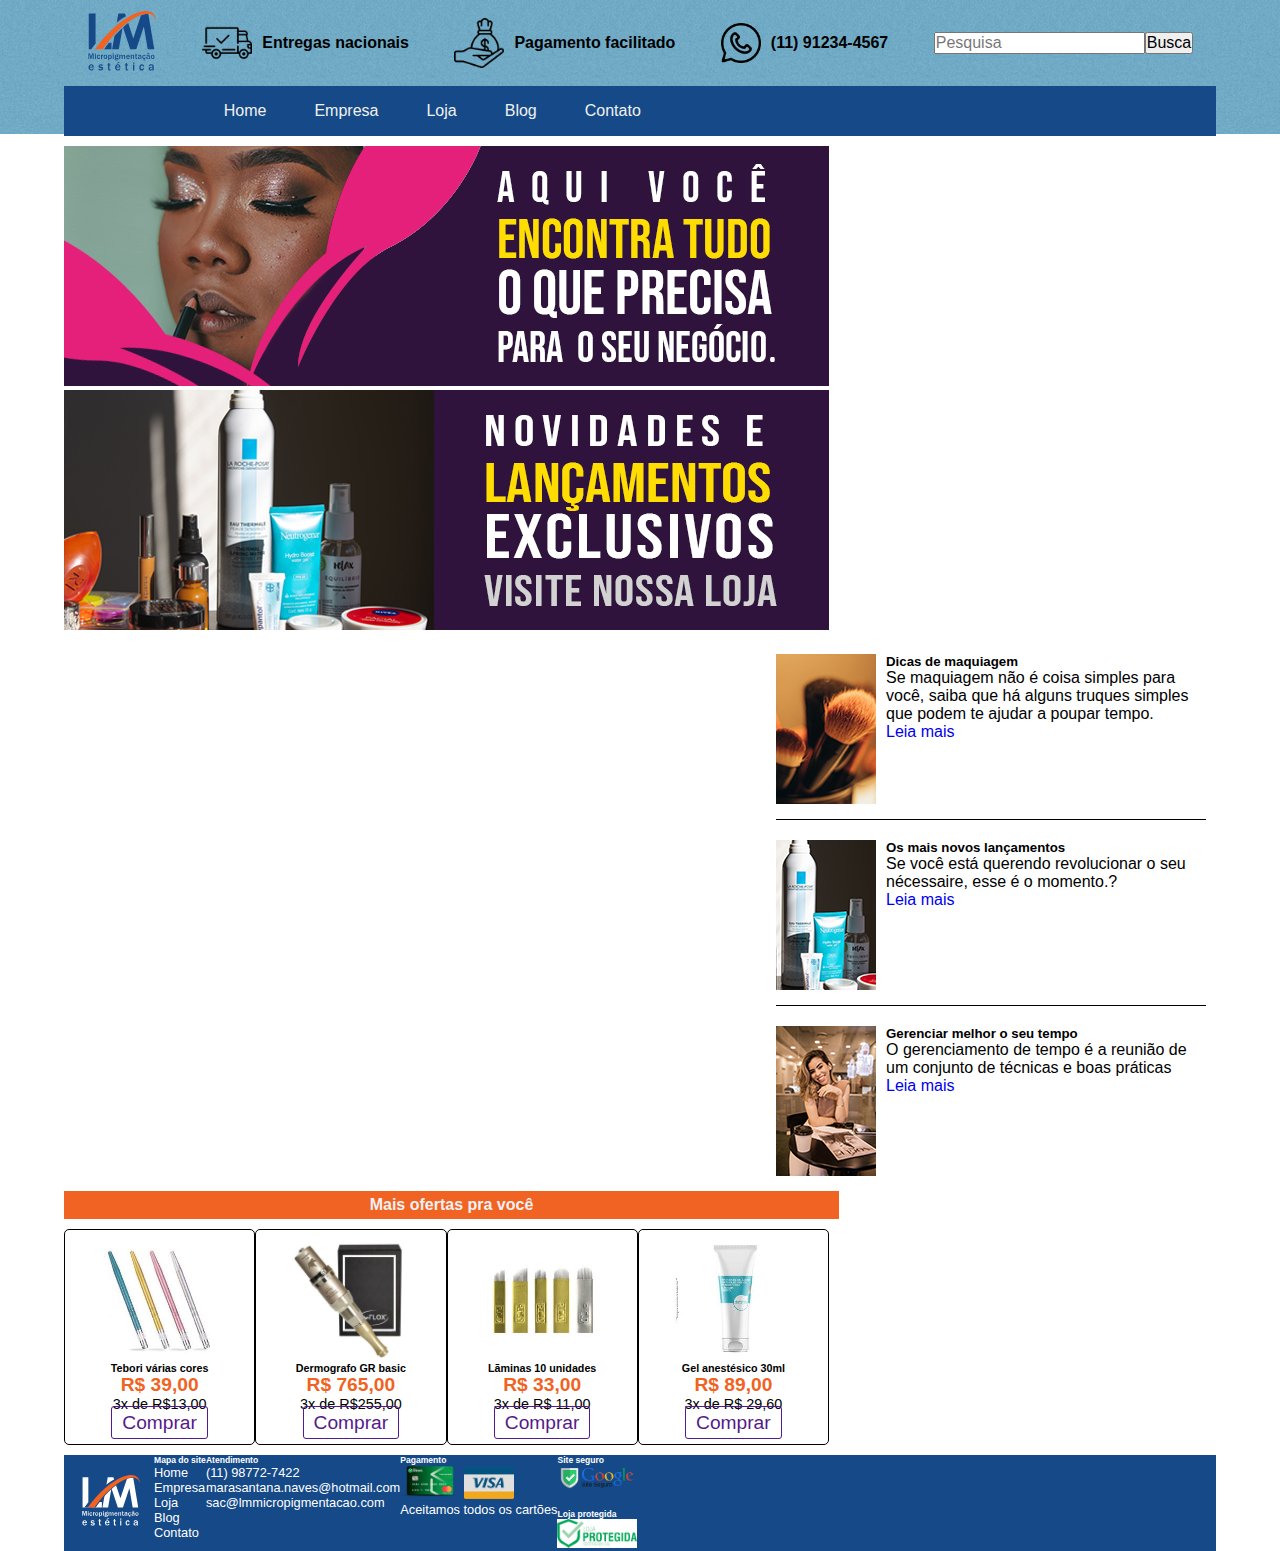
<file: index.html>
<!DOCTYPE html>
<html lang="pt-br">
<head>
    <meta charset="UTF-8">
    <meta http-equiv="X-UA-Compatible" content="IE=edge">
    <meta name="viewport" content="width=device-width, initial-scale=1.0">
    <title>LM - Micropigmentação</title>

    <!-- Normalize.css -->
    <link rel="stylesheet" href="css/normalize.css">

    <!-- Bootstrap CSS -->
    <link rel="stylesheet" href="https://stackpath.bootstrapcdn.com/bootstrap/4.1.3/css/bootstrap.min.css" integrity="sha384-MCw98/SFnGE8fJT3GXwEOngsV7Zt27NXFoaoApmYm81iuXoPkFOJwJ8ERdknLPMO" crossorigin="anonymous">

    <!-- Font Awesome -->
    <link rel="stylesheet" href="https://use.fontawesome.com/releases/v5.3.1/css/all.css" integrity="sha384-mzrmE5qonljUremFsqc01SB46JvROS7bZs3IO2EmfFsd15uHvIt+Y8vEf7N7fWAU" crossorigin="anonymous">

    
    <link rel="stylesheet" href="css/style.css">

</head>
    <body>

        <div id="container-main">
            <!----------------------  INICIO CABEÇALHO ------------------>
            <header>   
                <div id="logo">
                    <img src="imagens/LM-logo-curva.svg" alt="" width="70px">
                </div>
                <div id="caminhao">
                    <img src="imagens/enviado.png" alt="" width="50px">
                    <h6>Entregas nacionais</h6>
                </div>
                <div id="dinheiro">
                    <img src="imagens/de-dinheiro.png" alt="" width="50px">
                    <h6>Pagamento facilitado</h6>
                </div>
                <div id="whats">
                    <img src="imagens/whatsapp.png" alt="" width="40px">
                    <h6>(11) 91234-4567</h6>
                </div>

                <form id="busca">
                    <input type="text" placeholder="Pesquisa">
                    <button type="submit">Busca</button>
                </form>
            </header>
            <!----------------------  FIM CABEÇALHO ------------------>

            <!----------------------  INICIO MENU -------------------->
            <nav id="nav">

                <!---------------MENU MOBILE------------------->
                <div id="nav-menu">
                    <button id="btn-mobile">
                        <span class="line"></span>
                        <span class="line"></span>
                        <span class="line"></span>
                    </button>
                    <ul id="menu">
                        <li><a href="index.html">Home</a></li>
                        <li><a href="empresa.html">Empresa</a></li>
                        <li><a href="loja.html">Loja</a></li>
                        <li><a href="blog.html">Blog</a></li>
                        <li><a href="contato.html">Contato</a></li>
                    </ul>
                </div>

                <ul id="redes">
                    <li>
                        <a href=""><i class="fab fa-facebook"></i></a>
                    </li>
                    
                    <li>
                        <a href=""><i class="fab fa-twitter"></i></a>
                    </li>

                    <li>
                        <a href=""><i class="fab fa-instagram"></i></a>
                    </li>
                </ul>

            </nav>
            <!-------------------------  FIM MENU ---------------------->
            
            <!----------------------  INICIO CONTEÚDO ------------------>
            <section class="conteudo">

                <div class="carousel slide" data-ride="carousel" id="carrossel">
                    <div class="carousel-inner">
                        <div class="carousel-item active">
                            <img src="imagens/banner-1.jpg" alt="" class="img-fluid">
                        </div>

                        <div class="carousel-item">
                            <img src="imagens/banner-2.jpg" alt=""  class="img-fluid">
                        </div>

                    </div>
                </div>

            </section>

            <aside id="noticias">
                <ul>
                    <li>
                        <img src="imagens/maquiagem.jpg" alt="foto de maquiagem">
                        
                        <div class="txt">
                            <h5>Dicas de maquiagem</h5>
                            <p>Se maquiagem não é coisa simples para você, saiba que há alguns truques simples que podem te ajudar a poupar tempo.<br>
                            <a href="blog.html">Leia mais</a></p>
                        </div>
                    </li>
        
                    <li>
                        <img src="imagens/lancamentos.jpg" alt="foto de maquiagem">
                        
                        <div class="txt">
                            <h5>Os mais novos lançamentos</h5>
                            <p>Se você está querendo revolucionar o seu nécessaire, esse é o momento.?<br>
                            <a href="blog.html">Leia mais</a></p>
                        </div>
                    </li>
        
                    <li>
                        <img src="imagens/tempo.jpg" alt="foto de maquiagem">
                        
                        <div class="txt">
                            <h5>Gerenciar melhor o seu tempo</h5>
                            <p>O gerenciamento de tempo é a reunião de um conjunto de técnicas e boas práticas<br>
                            <a href="blog.html">Leia mais</a></p>
                        </div>
                    </li>
                </ul>
            </aside> 

            <!-------------------  INICIO PRODUTOS ------------------>

                <h4>Mais ofertas pra você</h4>

            <article id="ecommerce">

                <div id="produtos">             
                    <img src="imagens/tebori.jpg" alt="">
                    <h6>Tebori várias cores</h6>
                    <h2>R$ 39,00</h2>
                    <p>3x de R$13,00</p>
                    <a href="">Comprar</a>
                </div>

                <div id="produtos">             
                    <img src="imagens/dermografo_flox_lirio_1423.jpg" alt="">
                    <h6>Dermografo GR basic</h6>
                    <h2>R$ 765,00</h2>
                    <p>3x de R$255,00</p>
                    <a href="">Comprar</a>
                </div>

                <div id="produtos">             
                    <img src="imagens/laminas.jpg" alt="">
                    <h6>Lãminas 10 unidades</h6>
                    <h2>R$ 33,00</h2>
                    <p>3x de R$ 11,00</p>
                    <a href="">Comprar</a>
                </div>

                <!-- <div id="produtos">             
                    <img src="imagens/cx-luvas.jpg" alt="">
                    <h6>Luvas descatáveis com 100 unid.</h6>
                    <h2>R$ 39,00</h2>
                    <p>3x de R$ 13,00</p>
                    <a href="">Comprar</a>
                </div> -->

                <div id="produtos">             
                    <img src="imagens/gel.jpg" alt="">
                    <h6>Gel anestésico 30ml</h6>
                    <h2>R$ 89,00</h2>
                    <p>3x de R$ 29,60</p>
                    <a href="">Comprar</a>
                </div>
                
            </article>

            <!----------------------  FIM CONTEÚDO ------------------>

            <footer class="p-3 justify-content-between">

                <div id="logo-rodape">
                  <a href="index.html">
                    <img src="imagens/LM-logo-curva-vazada.svg" alt="logo LM micropigmentação" width="90px">
                  </a>
                </div>
        
                <div id="rodape-menu">
                  <h6>Mapa do site</h6>
                  <ul class="nav flex-column">
                    <li class="nav-item"><a href="index.html" class="nav-link">Home</a></li>
                    <li class="nav-item"><a href="empresa.html" class="nav-link">Empresa</a></li>
                    <li class="nav-item"><a href="loja.html" class="nav-link">Loja</a></li>
                    <li class="nav-item"><a href="blog.html" class="nav-link">Blog</a></li>
                    <li class="nav-item"><a href="contato.html" class="nav-link">Contato</a></li>
                  </ul>
                </div>
        
                <div id="contato">
                  <h6>Atendimento</h6>
                  <a href="">(11) 98772-7422</a><br>
                  <a href="">marasantana.naves@hotmail.com</a><br>
                  <a href="">sac@lmmicropigmentacao.com</a><br>
                  <p>De segunda a quinta das <br> 9h às 18hs; Sexta - 9hs às 17h.</p>
                </div>
        
                <div id="redes" class="redes-footer">
                  <a href="" class="btn btn-outline-light mr-3">
                    <i class="fab fa-facebook"></i>
                  </a>
        
                  <a href="" class="btn btn-outline-light mr-3">
                    <i class="fab fa-twitter"></i>
                  </a>
        
                  <a href="" class="btn btn-outline-light">
                    <i class="fab fa-instagram"></i>
                  </a>
                </div>
        
                <div id="cartao">
                  <h6>Pagamento</h6>
                  <img src="imagens/original-internacional.png" alt="cartão original" width="60px">
                  <img src="imagens/VISA.png" alt="cartão visa" width="50px">
                  <p>Aceitamos todos os cartões</p>
                </div>
        
                <div id="seguro" class="mr-3">
                  <h6>Site seguro</h6>
                  <img src="imagens/google-site-seguro.png" alt="cartão original" width="80px">
                    <br><br>
                  <h6>Loja protegida</h6>
                  <img src="imagens/loja_protegida.png" alt="cartão visa" width="80px">
                </div>
        
              </footer>

        </div>

        <script src="js/style.js"></script>

        <!-- JavaScript (Opcional) -->
        <!-- jQuery primeiro, depois Popper.js, depois Bootstrap JS -->
        <script src="https://code.jquery.com/jquery-3.3.1.slim.min.js" integrity="sha384-q8i/X+965DzO0rT7abK41JStQIAqVgRVzpbzo5smXKp4YfRvH+8abtTE1Pi6jizo" crossorigin="anonymous"></script>
        <script src="https://cdnjs.cloudflare.com/ajax/libs/popper.js/1.14.3/umd/popper.min.js" integrity="sha384-ZMP7rVo3mIykV+2+9J3UJ46jBk0WLaUAdn689aCwoqbBJiSnjAK/l8WvCWPIPm49" crossorigin="anonymous"></script>
        <script src="https://stackpath.bootstrapcdn.com/bootstrap/4.1.3/js/bootstrap.min.js" integrity="sha384-ChfqqxuZUCnJSK3+MXmPNIyE6ZbWh2IMqE241rYiqJxyMiZ6OW/JmZQ5stwEULTy" crossorigin="anonymous"></script>

    </body>
</html>
</file>
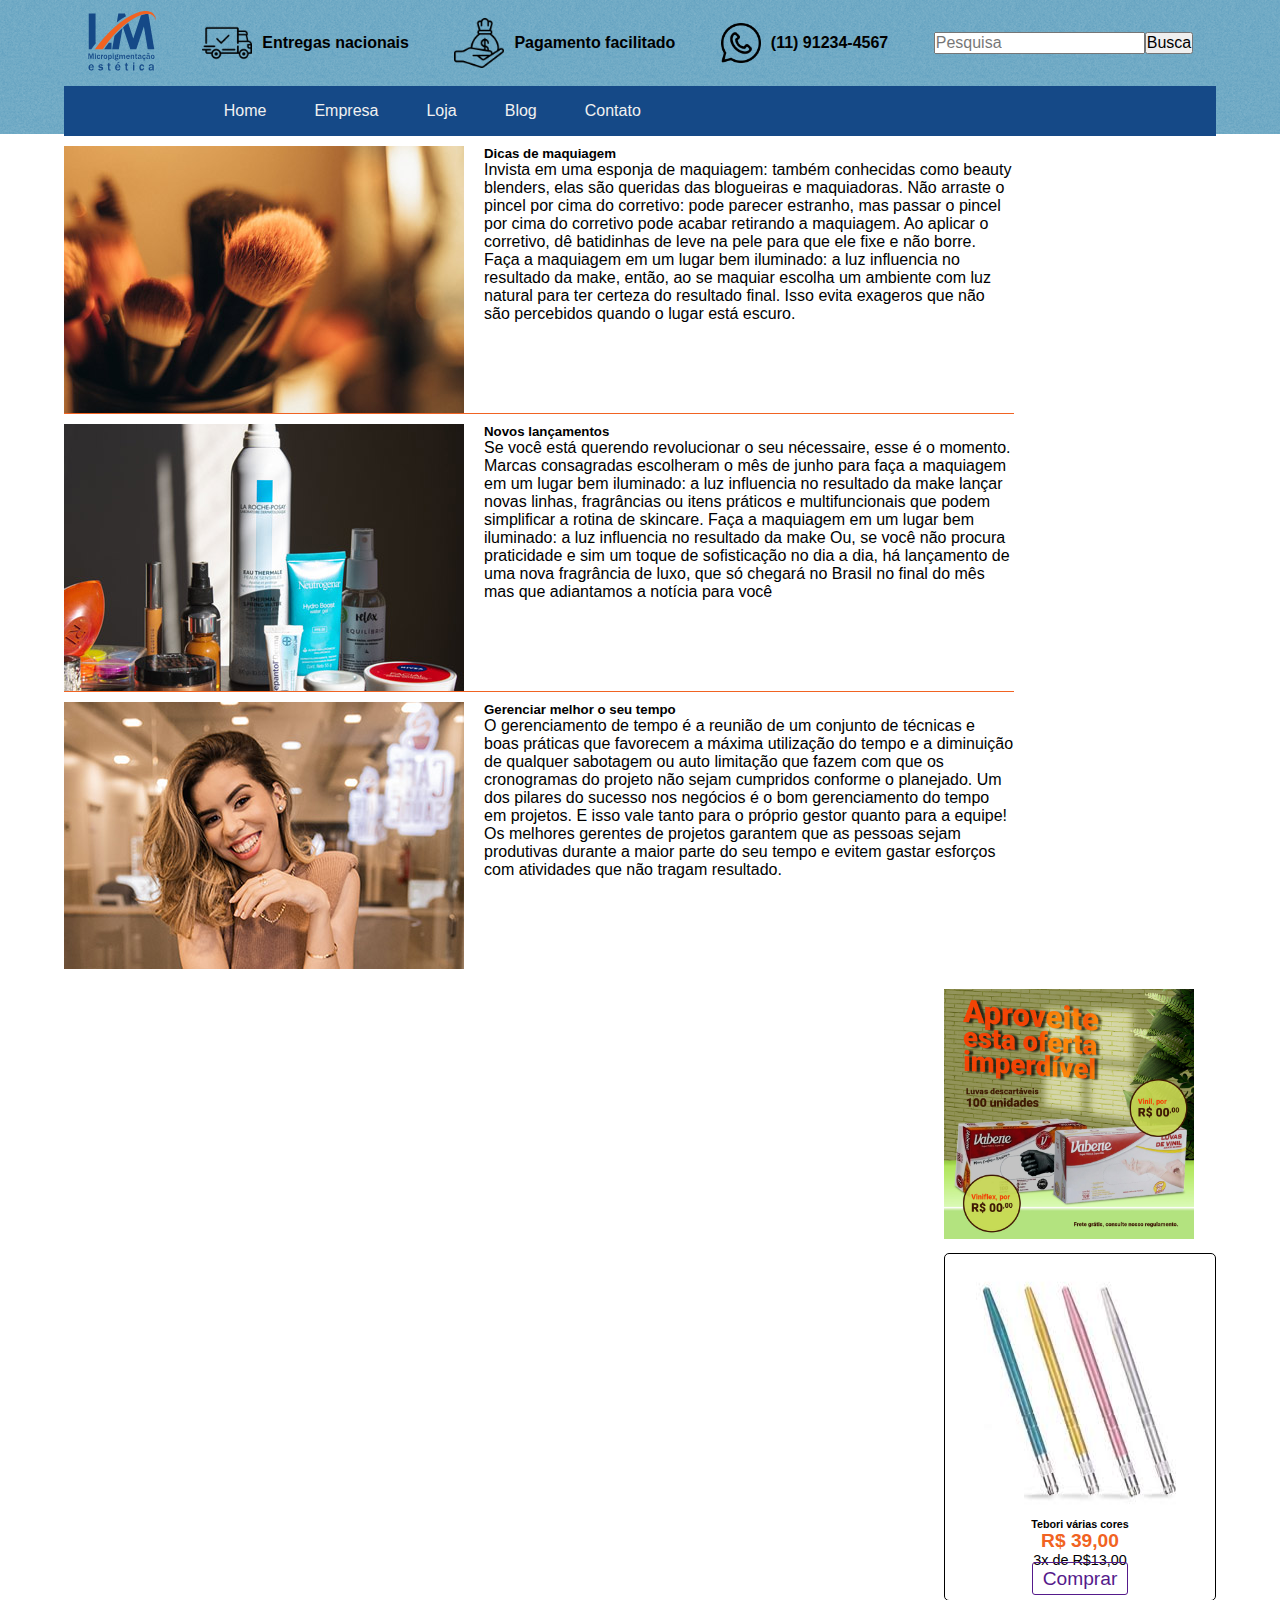
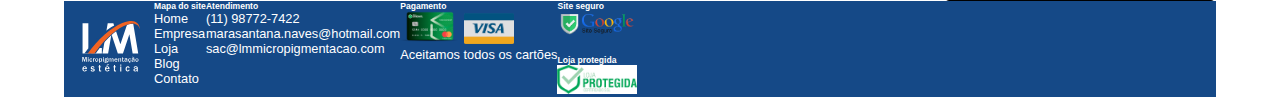
<file: blog.html>
<!DOCTYPE html>
<html lang="pt-br">
<head>
    <meta charset="UTF-8">
    <meta http-equiv="X-UA-Compatible" content="IE=edge">
    <meta name="viewport" content="width=device-width, initial-scale=1.0">
    <title>LM - Micropigmentação</title>

    <!-- Normalize.css -->
    <link rel="stylesheet" href="css/normalize.css">

    <!-- Bootstrap CSS -->
    <link rel="stylesheet" href="https://stackpath.bootstrapcdn.com/bootstrap/4.1.3/css/bootstrap.min.css" integrity="sha384-MCw98/SFnGE8fJT3GXwEOngsV7Zt27NXFoaoApmYm81iuXoPkFOJwJ8ERdknLPMO" crossorigin="anonymous">

    <!-- Font Awesome -->
    <link rel="stylesheet" href="https://use.fontawesome.com/releases/v5.3.1/css/all.css" integrity="sha384-mzrmE5qonljUremFsqc01SB46JvROS7bZs3IO2EmfFsd15uHvIt+Y8vEf7N7fWAU" crossorigin="anonymous">

    
    <link rel="stylesheet" href="css/style.css">

</head>
    <body>

        <div id="container-main">
            <!----------------------  INICIO CABEÇALHO ------------------>
            <header>   
                <div id="logo">
                    <img src="imagens/LM-logo-curva.svg" alt="" width="70px">
                </div>
                <div id="caminhao">
                    <img src="imagens/enviado.png" alt="" width="50px">
                    <h6>Entregas nacionais</h6>
                </div>
                <div id="dinheiro">
                    <img src="imagens/de-dinheiro.png" alt="" width="50px">
                    <h6>Pagamento facilitado</h6>
                </div>
                <div id="whats">
                    <img src="imagens/whatsapp.png" alt="" width="40px">
                    <h6>(11) 91234-4567</h6>
                </div>

                <form id="busca">
                    <input type="text" placeholder="Pesquisa">
                    <button type="submit">Busca</button>
                </form>
            </header>
            <!----------------------  FIM CABEÇALHO ------------------>

            <!----------------------  INICIO MENU -------------------->
            <nav id="nav">

                <!---------------MENU MOBILE------------------->
                <div id="nav-menu">
                    <button id="btn-mobile">
                        <span class="line"></span>
                        <span class="line"></span>
                        <span class="line"></span>
                    </button>
                    <ul id="menu">
                        <li><a href="index.html">Home</a></li>
                        <li><a href="empresa.html">Empresa</a></li>
                        <li><a href="loja.html">Loja</a></li>
                        <li><a href="blog.html">Blog</a></li>
                        <li><a href="contato.html">Contato</a></li>
                    </ul>
                </div>

                <ul id="redes">
                    <li>
                        <a href=""><i class="fab fa-facebook"></i></a>
                    </li>
                    
                    <li>
                        <a href=""><i class="fab fa-twitter"></i></a>
                    </li>

                    <li>
                        <a href=""><i class="fab fa-instagram"></i></a>
                    </li>
                </ul>

            </nav><!-------------------------  FIM MENU ---------------------->
            
            
            <!----------------------  INICIO CONTEÚDO ------------------>

            <!-------------------  INICIO PRODUTOS BLOG ------------------>
            <section id="blog">
                    
                <article class="tempo">
                    
                    <img src="imagens/maquiagem-G.jpg" alt="foto de maquiagem" class="img-fluid">

                    <div class="txt-blog">
                        <h5>Dicas de maquiagem</h5>

                        <p>Invista em uma esponja de maquiagem: também conhecidas como beauty blenders, elas são queridas das blogueiras e maquiadoras.
                        Não arraste o pincel por cima do corretivo: pode parecer estranho, mas passar o pincel por cima do corretivo pode acabar retirando a maquiagem. Ao aplicar o corretivo, dê batidinhas de leve na pele para que ele fixe e não borre.
                        Faça a maquiagem em um lugar bem iluminado: a luz influencia no resultado da make, então, ao se maquiar escolha um ambiente com luz natural para ter certeza do resultado final. Isso evita exageros que não são percebidos quando o lugar está escuro.</p>
                    </div>

                </article>

                <article class="tempo">
                    
                    <img src="imagens/lancamento-G.jpg" alt="foto de maquiagem" class="img-fluid">

                    <div class="txt-blog">
                        <h5>Novos lançamentos</h5>

                        <p>Se você está querendo revolucionar o seu nécessaire, esse é o momento. Marcas consagradas escolheram o mês de junho para faça a maquiagem em um lugar bem iluminado: a luz influencia no resultado da make lançar novas linhas, fragrâncias ou itens práticos e multifuncionais que podem simplificar a rotina de skincare. Faça a maquiagem em um lugar bem iluminado: a luz influencia no resultado da make Ou, se você não procura praticidade e sim um toque de sofisticação no dia a dia, há lançamento de uma nova fragrância de luxo, que só chegará no Brasil no final do mês mas que adiantamos a notícia para você</p>
                    </div>

                </article>

                <article class="tempo">
                    
                    <img src="imagens/tempo-G.jpg" alt="foto de maquiagem" class="img-fluid">

                    <div class="txt-blog">
                        <h5>Gerenciar melhor o seu tempo</h5>

                        <p>O gerenciamento de tempo é a reunião de um conjunto de técnicas e boas práticas que favorecem a máxima utilização do tempo e a diminuição de qualquer sabotagem ou auto limitação que fazem com que os cronogramas do projeto não sejam cumpridos conforme o planejado.
                        Um dos pilares do sucesso nos negócios é o bom gerenciamento do tempo em projetos. E isso vale tanto para o próprio gestor quanto para a equipe! Os melhores gerentes de projetos garantem que as pessoas sejam produtivas durante a maior parte do seu tempo e evitem gastar esforços com atividades que não tragam resultado.</p>
                    </div>

                </article>
        
            </section>

            <aside id="blog-anuncio">
                <img src="imagens/laerte_luvas.jpg" alt="">

                <div id="produtos">             
                    <img src="imagens/tebori.jpg" alt="">
                    <h6>Tebori várias cores</h6>
                    <h2>R$ 39,00</h2>
                    <p>3x de R$13,00</p>
                    <a href="">Comprar</a>
                </div>

            </aside>

            <!----------------------  INICIO FOOTER -------------------------->

            <footer class="p-3 justify-content-between">

                <div id="logo-rodape">
                  <a href="index.html">
                    <img src="imagens/LM-logo-curva-vazada.svg" alt="logo LM micropigmentação" width="90px">
                  </a>
                </div>
        
                <div id="rodape-menu">
                  <h6>Mapa do site</h6>
                  <ul class="nav flex-column">
                    <li class="nav-item"><a href="index.html" class="nav-link">Home</a></li>
                    <li class="nav-item"><a href="empresa.html" class="nav-link">Empresa</a></li>
                    <li class="nav-item"><a href="loja.html" class="nav-link">Loja</a></li>
                    <li class="nav-item"><a href="blog.html" class="nav-link">Blog</a></li>
                    <li class="nav-item"><a href="contato.html" class="nav-link">Contato</a></li>
                  </ul>
                </div>
        
                <div id="contato">
                  <h6>Atendimento</h6>
                  <a href="">(11) 98772-7422</a><br>
                  <a href="">marasantana.naves@hotmail.com</a><br>
                  <a href="">sac@lmmicropigmentacao.com</a><br>
                  <p>De segunda a quinta das <br> 9h às 18hs; Sexta - 9hs às 17h.</p>
                </div>
        
                <div id="redes" class="redes-footer">
                  <a href="" class="btn btn-outline-light mr-3">
                    <i class="fab fa-facebook"></i>
                  </a>
        
                  <a href="" class="btn btn-outline-light mr-3">
                    <i class="fab fa-twitter"></i>
                  </a>
        
                  <a href="" class="btn btn-outline-light">
                    <i class="fab fa-instagram"></i>
                  </a>
                </div>
        
                <div id="cartao">
                  <h6>Pagamento</h6>
                  <img src="imagens/original-internacional.png" alt="cartão original" width="60px">
                  <img src="imagens/VISA.png" alt="cartão visa" width="50px">
                  <p>Aceitamos todos os cartões</p>
                </div>
        
                <div id="seguro" class="mr-3">
                  <h6>Site seguro</h6>
                  <img src="imagens/google-site-seguro.png" alt="cartão original" width="80px">
                    <br><br>
                  <h6>Loja protegida</h6>
                  <img src="imagens/loja_protegida.png" alt="cartão visa" width="80px">
                </div>
        
              </footer>

        </div>

        <script src="js/style.js"></script>

        <!-- JavaScript (Opcional) -->
        <!-- jQuery primeiro, depois Popper.js, depois Bootstrap JS -->
        <script src="https://code.jquery.com/jquery-3.3.1.slim.min.js" integrity="sha384-q8i/X+965DzO0rT7abK41JStQIAqVgRVzpbzo5smXKp4YfRvH+8abtTE1Pi6jizo" crossorigin="anonymous"></script>
        <script src="https://cdnjs.cloudflare.com/ajax/libs/popper.js/1.14.3/umd/popper.min.js" integrity="sha384-ZMP7rVo3mIykV+2+9J3UJ46jBk0WLaUAdn689aCwoqbBJiSnjAK/l8WvCWPIPm49" crossorigin="anonymous"></script>
        <script src="https://stackpath.bootstrapcdn.com/bootstrap/4.1.3/js/bootstrap.min.js" integrity="sha384-ChfqqxuZUCnJSK3+MXmPNIyE6ZbWh2IMqE241rYiqJxyMiZ6OW/JmZQ5stwEULTy" crossorigin="anonymous"></script>

    </body>
</html>
</file>
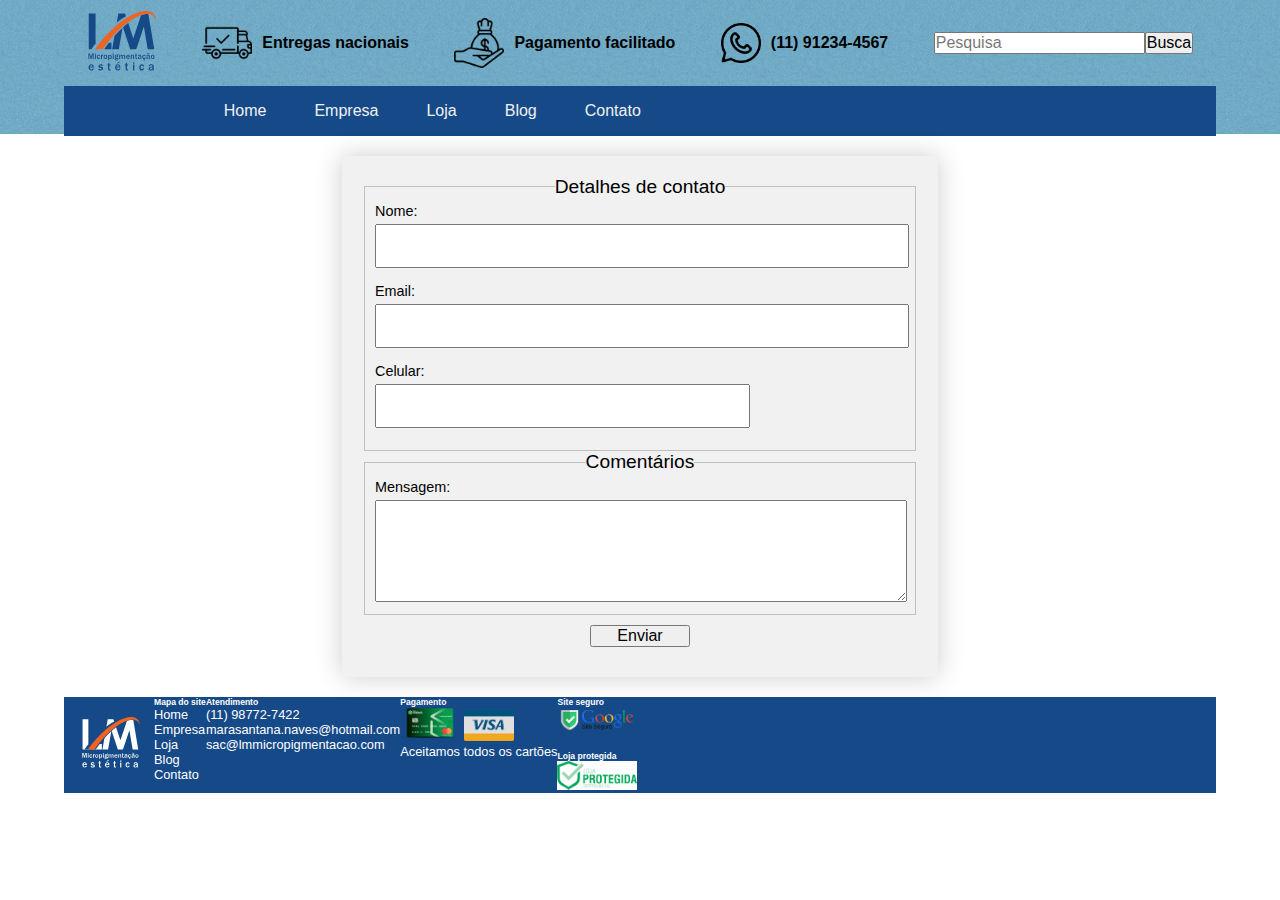
<file: contato.html>
<!DOCTYPE html>
<html lang="pt-br">
<head>
    <meta charset="UTF-8">
    <meta http-equiv="X-UA-Compatible" content="IE=edge">
    <meta name="viewport" content="width=device-width, initial-scale=1.0">
    <title>LM - Micropigmentação</title>

    <!-- Normalize.css -->
    <link rel="stylesheet" href="css/normalize.css">

    <!-- Bootstrap CSS -->
    <link rel="stylesheet" href="https://stackpath.bootstrapcdn.com/bootstrap/4.1.3/css/bootstrap.min.css" integrity="sha384-MCw98/SFnGE8fJT3GXwEOngsV7Zt27NXFoaoApmYm81iuXoPkFOJwJ8ERdknLPMO" crossorigin="anonymous">

    <!-- Font Awesome -->
    <link rel="stylesheet" href="https://use.fontawesome.com/releases/v5.3.1/css/all.css" integrity="sha384-mzrmE5qonljUremFsqc01SB46JvROS7bZs3IO2EmfFsd15uHvIt+Y8vEf7N7fWAU" crossorigin="anonymous">

    
    <link rel="stylesheet" href="css/style.css">

</head>
    <body>

        <div id="container-main">
            <!----------------------  INICIO CABEÇALHO ------------------>
            <header>   
                <div id="logo">
                    <img src="imagens/LM-logo-curva.svg" alt="" width="70px">
                </div>
                <div id="caminhao">
                    <img src="imagens/enviado.png" alt="" width="50px">
                    <h6>Entregas nacionais</h6>
                </div>
                <div id="dinheiro">
                    <img src="imagens/de-dinheiro.png" alt="" width="50px">
                    <h6>Pagamento facilitado</h6>
                </div>
                <div id="whats">
                    <img src="imagens/whatsapp.png" alt="" width="40px">
                    <h6>(11) 91234-4567</h6>
                </div>

                <form id="busca">
                    <input type="text" placeholder="Pesquisa">
                    <button type="submit">Busca</button>
                </form>
            </header>
            <!----------------------  FIM CABEÇALHO ------------------>

            <!----------------------  INICIO MENU -------------------->
            <nav id="nav">

                <!---------------MENU MOBILE------------------->
                <div id="nav-menu">
                    <button id="btn-mobile">
                        <span class="line"></span>
                        <span class="line"></span>
                        <span class="line"></span>
                    </button>
                    <ul id="menu">
                        <li><a href="index.html">Home</a></li>
                        <li><a href="empresa.html">Empresa</a></li>
                        <li><a href="loja.html">Loja</a></li>
                        <li><a href="blog.html">Blog</a></li>
                        <li><a href="contato.html">Contato</a></li>
                    </ul>
                </div>

                <ul id="redes">
                    <li>
                        <a href=""><i class="fab fa-facebook"></i></a>
                    </li>
                    
                    <li>
                        <a href=""><i class="fab fa-twitter"></i></a>
                    </li>

                    <li>
                        <a href=""><i class="fab fa-instagram"></i></a>
                    </li>
                </ul>

            </nav><!-------------------------  FIM MENU ---------------------->
            
            
            <!----------------------  INICIO CONTEÚDO ------------------>

            <!-------------------  INICIO CONTATO ------------------>
            <div id="form-contato">
                <form class="contato">
                    <fieldset id="contato-nome">
                        <legend>Detalhes de contato</legend>
                        <div>
                            <label for="nome">Nome:</label>
                            <input type="text" name="nome" id="nome" >
                        </div>
                        <div>
                            <label for="email">Email:</label>
                            <input type="text" name="email" id="email" >
                        </div>
                        <div>
                            <label for="text">Celular:</label>
                            <input type="text" name="celular" id="celular" >
                        </div>
                    </fieldset>

                    <fieldset id="contato-comentario">
                        <legend>Comentários</legend>
                        <div>
                            <label for="mensagem">Mensagem:</label>
                            <textarea name="mensagem" id="mensagem"></textarea>
                        </div>
                    </fieldset>

                    <input type="button" value="Enviar" id="btn-enviar">

                </form>
            </div>     
                

            <!----------------------  INICIO FOOTER -------------------------->

            <footer class="p-3 justify-content-between">

                <div id="logo-rodape">
                  <a href="index.html">
                    <img src="imagens/LM-logo-curva-vazada.svg" alt="logo LM micropigmentação" width="90px">
                  </a>
                </div>
        
                <div id="rodape-menu">
                  <h6>Mapa do site</h6>
                  <ul class="nav flex-column">
                    <li class="nav-item"><a href="index.html" class="nav-link">Home</a></li>
                    <li class="nav-item"><a href="empresa.html" class="nav-link">Empresa</a></li>
                    <li class="nav-item"><a href="loja.html" class="nav-link">Loja</a></li>
                    <li class="nav-item"><a href="blog.html" class="nav-link">Blog</a></li>
                    <li class="nav-item"><a href="contato.html" class="nav-link">Contato</a></li>
                  </ul>
                </div>
        
                <div id="contato">
                  <h6>Atendimento</h6>
                  <a href="">(11) 98772-7422</a><br>
                  <a href="">marasantana.naves@hotmail.com</a><br>
                  <a href="">sac@lmmicropigmentacao.com</a><br>
                  <p>De segunda a quinta das <br> 9h às 18hs; Sexta - 9hs às 17h.</p>
                </div>
        
                <div id="redes" class="redes-footer">
                  <a href="" class="btn btn-outline-light mr-3">
                    <i class="fab fa-facebook"></i>
                  </a>
        
                  <a href="" class="btn btn-outline-light mr-3">
                    <i class="fab fa-twitter"></i>
                  </a>
        
                  <a href="" class="btn btn-outline-light">
                    <i class="fab fa-instagram"></i>
                  </a>
                </div>
        
                <div id="cartao">
                  <h6>Pagamento</h6>
                  <img src="imagens/original-internacional.png" alt="cartão original" width="60px">
                  <img src="imagens/VISA.png" alt="cartão visa" width="50px">
                  <p>Aceitamos todos os cartões</p>
                </div>
        
                <div id="seguro" class="mr-3">
                  <h6>Site seguro</h6>
                  <img src="imagens/google-site-seguro.png" alt="cartão original" width="80px">
                    <br><br>
                  <h6>Loja protegida</h6>
                  <img src="imagens/loja_protegida.png" alt="cartão visa" width="80px">
                </div>
        
              </footer>

        </div>

        <script src="js/style.js"></script>

        <!-- JavaScript (Opcional) -->
        <!-- jQuery primeiro, depois Popper.js, depois Bootstrap JS -->
        <script src="https://code.jquery.com/jquery-3.3.1.slim.min.js" integrity="sha384-q8i/X+965DzO0rT7abK41JStQIAqVgRVzpbzo5smXKp4YfRvH+8abtTE1Pi6jizo" crossorigin="anonymous"></script>
        <script src="https://cdnjs.cloudflare.com/ajax/libs/popper.js/1.14.3/umd/popper.min.js" integrity="sha384-ZMP7rVo3mIykV+2+9J3UJ46jBk0WLaUAdn689aCwoqbBJiSnjAK/l8WvCWPIPm49" crossorigin="anonymous"></script>
        <script src="https://stackpath.bootstrapcdn.com/bootstrap/4.1.3/js/bootstrap.min.js" integrity="sha384-ChfqqxuZUCnJSK3+MXmPNIyE6ZbWh2IMqE241rYiqJxyMiZ6OW/JmZQ5stwEULTy" crossorigin="anonymous"></script>

    </body>
</html>
</file>
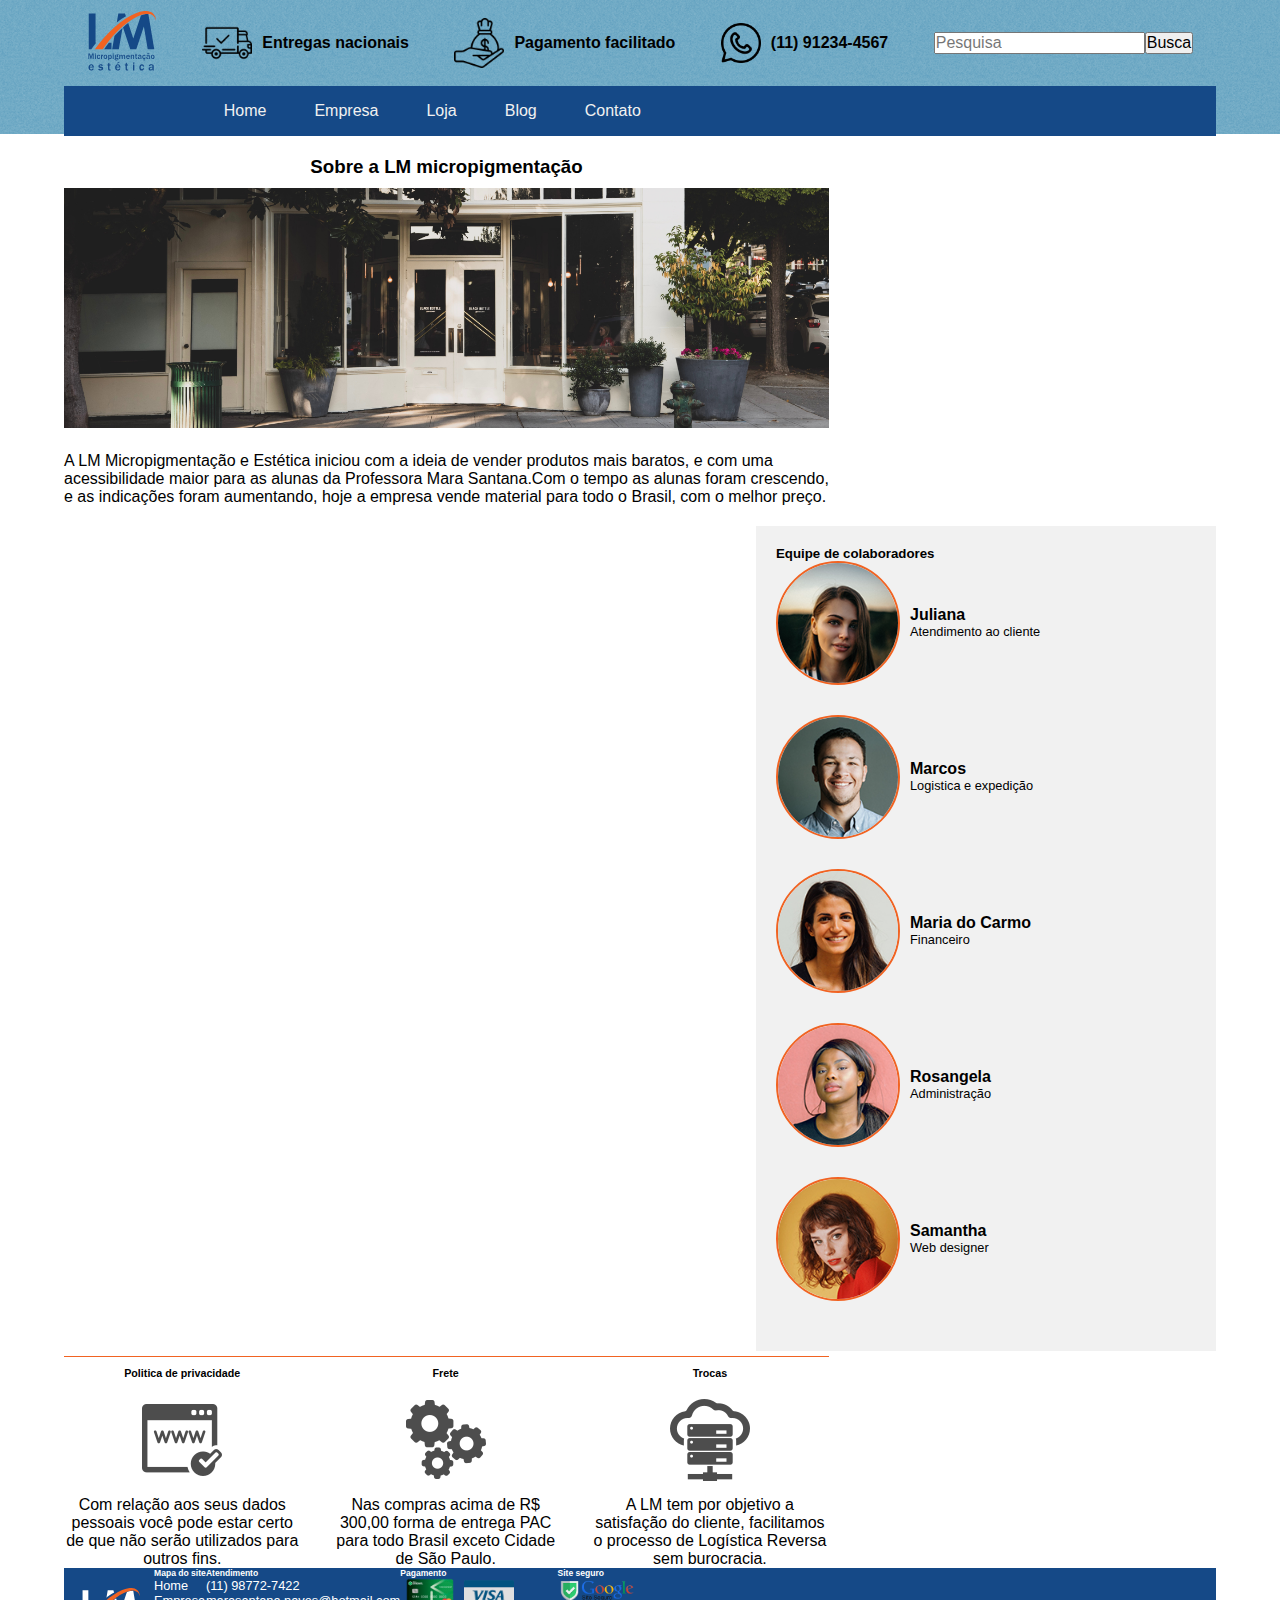
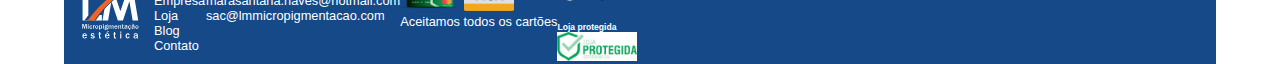
<file: empresa.html>
<!DOCTYPE html>
<html lang="pt-br">
<head>
    <meta charset="UTF-8">
    <meta http-equiv="X-UA-Compatible" content="IE=edge">
    <meta name="viewport" content="width=device-width, initial-scale=1.0">
    <title>LM - Micropigmentação</title>

    <!-- Normalize.css -->
    <link rel="stylesheet" href="css/normalize.css">

    <!-- Bootstrap CSS -->
    <link rel="stylesheet" href="https://stackpath.bootstrapcdn.com/bootstrap/4.1.3/css/bootstrap.min.css" integrity="sha384-MCw98/SFnGE8fJT3GXwEOngsV7Zt27NXFoaoApmYm81iuXoPkFOJwJ8ERdknLPMO" crossorigin="anonymous">

    <!-- Font Awesome -->
    <link rel="stylesheet" href="https://use.fontawesome.com/releases/v5.3.1/css/all.css" integrity="sha384-mzrmE5qonljUremFsqc01SB46JvROS7bZs3IO2EmfFsd15uHvIt+Y8vEf7N7fWAU" crossorigin="anonymous">

    
    <link rel="stylesheet" href="css/style.css">

</head>
    <body>

        <div id="container-main">
            <!----------------------  INICIO CABEÇALHO ------------------>
            <header>   
                <div id="logo">
                    <img src="imagens/LM-logo-curva.svg" alt="" width="70px">
                </div>
                <div id="caminhao">
                    <img src="imagens/enviado.png" alt="" width="50px">
                    <h6>Entregas nacionais</h6>
                </div>
                <div id="dinheiro">
                    <img src="imagens/de-dinheiro.png" alt="" width="50px">
                    <h6>Pagamento facilitado</h6>
                </div>
                <div id="whats">
                    <img src="imagens/whatsapp.png" alt="" width="40px">
                    <h6>(11) 91234-4567</h6>
                </div>

                <form id="busca">
                    <input type="text" placeholder="Pesquisa">
                    <button type="submit">Busca</button>
                </form>
            </header>
            <!----------------------  FIM CABEÇALHO ------------------>

            <!----------------------  INICIO MENU -------------------->
            <nav id="nav">

                <!---------------MENU MOBILE------------------->
                <div id="nav-menu">
                    <button id="btn-mobile">
                        <span class="line"></span>
                        <span class="line"></span>
                        <span class="line"></span>
                    </button>
                    <ul id="menu">
                        <li><a href="index.html">Home</a></li>
                        <li><a href="empresa.html">Empresa</a></li>
                        <li><a href="loja.html">Loja</a></li>
                        <li><a href="blog.html">Blog</a></li>
                        <li><a href="contato.html">Contato</a></li>
                    </ul>
                </div>

                <ul id="redes">
                    <li>
                        <a href=""><i class="fab fa-facebook"></i></a>
                    </li>
                    
                    <li>
                        <a href=""><i class="fab fa-twitter"></i></a>
                    </li>

                    <li>
                        <a href=""><i class="fab fa-instagram"></i></a>
                    </li>
                </ul>

            </nav>
            <!-------------------------  FIM MENU ---------------------->
            
            <!----------------------  INICIO CONTEÚDO ------------------>
            <section class="cont-empresa">

                <div id="empresa">
                    <h3>Sobre a LM micropigmentação</h3>
                    <img src="imagens/empresa.jpg" alt="" class="img-fluid">
                    <p>A LM Micropigmentação e Estética iniciou com a ideia de vender produtos mais baratos, e com uma acessibilidade maior para as alunas da Professora Mara Santana.Com o tempo as alunas foram crescendo, e as indicações foram aumentando, hoje a empresa vende material para todo o Brasil, com o melhor preço. </p>
                </div>

            </section>

            <aside id="equipe">

                
                    <h5><strong>Equipe de colaboradores</strong></h5>
                

                <div>
                    <img src="imagens/coloborador-1.jpg" alt="">
                    <p><strong>Juliana</strong> <br> Atendimento ao cliente</p>
                </div>

                <div>
                    <img src="imagens/coloborador-2.jpg" alt="">
                    <p><strong>Marcos</strong> <br> Logistica e expedição</p>
                </div>

                <div>
                    <img src="imagens/coloborador-3.jpg" alt="">
                    <p><strong>Maria do Carmo</strong> <br> Financeiro</p>
                </div>

                <div>
                    <img src="imagens/coloborador-4.jpg" alt="">
                    <p><strong>Rosangela</strong> <br> Administração</p>
                </div>

                <div>
                    <img src="imagens/coloborador-5.jpg" alt="">
                    <p><strong>Samantha</strong> <br> Web designer</p>
                </div>
                
            </aside> 

            <section id="institucional">

                    <div class="private">
                        <h6>Politica de privacidade</h6>
                        <img src="imagens/site.png" alt="">
                        <p>Com relação aos seus dados pessoais você pode estar certo de que não serão utilizados para outros fins.</p>
                    </div>

                    <div class="frete">
                        <h6>Frete</h6>
                        <img src="imagens/configs.png" alt="">
                        <p>Nas compras acima de R$ 300,00 forma de entrega PAC para todo Brasil exceto Cidade de São Paulo.</p>
                    </div>

                    <div class="troca">
                        <h6>Trocas</h6>
                        <img src="imagens/hospedagem.png" alt="">
                        <p>A LM tem por objetivo a satisfação do cliente, facilitamos o processo de Logística Reversa sem burocracia.</p>
                    </div>
                
            </section>


            <footer class="p-3 justify-content-between">

                <div id="logo-rodape">
                  <a href="index.html">
                    <img src="imagens/LM-logo-curva-vazada.svg" alt="logo LM micropigmentação" width="90px">
                  </a>
                </div>
        
                <div id="rodape-menu">
                  <h6>Mapa do site</h6>
                  <ul class="nav flex-column">
                    <li class="nav-item"><a href="index.html" class="nav-link">Home</a></li>
                    <li class="nav-item"><a href="empresa.html" class="nav-link">Empresa</a></li>
                    <li class="nav-item"><a href="loja.html" class="nav-link">Loja</a></li>
                    <li class="nav-item"><a href="blog.html" class="nav-link">Blog</a></li>
                    <li class="nav-item"><a href="contato.html" class="nav-link">Contato</a></li>
                  </ul>
                </div>
        
                <div id="contato">
                  <h6>Atendimento</h6>
                  <a href="">(11) 98772-7422</a><br>
                  <a href="">marasantana.naves@hotmail.com</a><br>
                  <a href="">sac@lmmicropigmentacao.com</a><br>
                  <p>De segunda a quinta das <br> 9h às 18hs; Sexta - 9hs às 17h.</p>
                </div>
        
                <div id="redes" class="redes-footer">
                  <a href="" class="btn btn-outline-light mr-3">
                    <i class="fab fa-facebook"></i>
                  </a>
        
                  <a href="" class="btn btn-outline-light mr-3">
                    <i class="fab fa-twitter"></i>
                  </a>
        
                  <a href="" class="btn btn-outline-light">
                    <i class="fab fa-instagram"></i>
                  </a>
                </div>
        
                <div id="cartao">
                  <h6>Pagamento</h6>
                  <img src="imagens/original-internacional.png" alt="cartão original" width="60px">
                  <img src="imagens/VISA.png" alt="cartão visa" width="50px">
                  <p>Aceitamos todos os cartões</p>
                </div>
        
                <div id="seguro" class="mr-3">
                  <h6>Site seguro</h6>
                  <img src="imagens/google-site-seguro.png" alt="cartão original" width="80px">
                    <br><br>
                  <h6>Loja protegida</h6>
                  <img src="imagens/loja_protegida.png" alt="cartão visa" width="80px">
                </div>
        
              </footer>

        </div>

        <script src="js/style.js"></script>

        <!-- JavaScript (Opcional) -->
        <!-- jQuery primeiro, depois Popper.js, depois Bootstrap JS -->
        <script src="https://code.jquery.com/jquery-3.3.1.slim.min.js" integrity="sha384-q8i/X+965DzO0rT7abK41JStQIAqVgRVzpbzo5smXKp4YfRvH+8abtTE1Pi6jizo" crossorigin="anonymous"></script>
        <script src="https://cdnjs.cloudflare.com/ajax/libs/popper.js/1.14.3/umd/popper.min.js" integrity="sha384-ZMP7rVo3mIykV+2+9J3UJ46jBk0WLaUAdn689aCwoqbBJiSnjAK/l8WvCWPIPm49" crossorigin="anonymous"></script>
        <script src="https://stackpath.bootstrapcdn.com/bootstrap/4.1.3/js/bootstrap.min.js" integrity="sha384-ChfqqxuZUCnJSK3+MXmPNIyE6ZbWh2IMqE241rYiqJxyMiZ6OW/JmZQ5stwEULTy" crossorigin="anonymous"></script>

    </body>
</html>
</file>
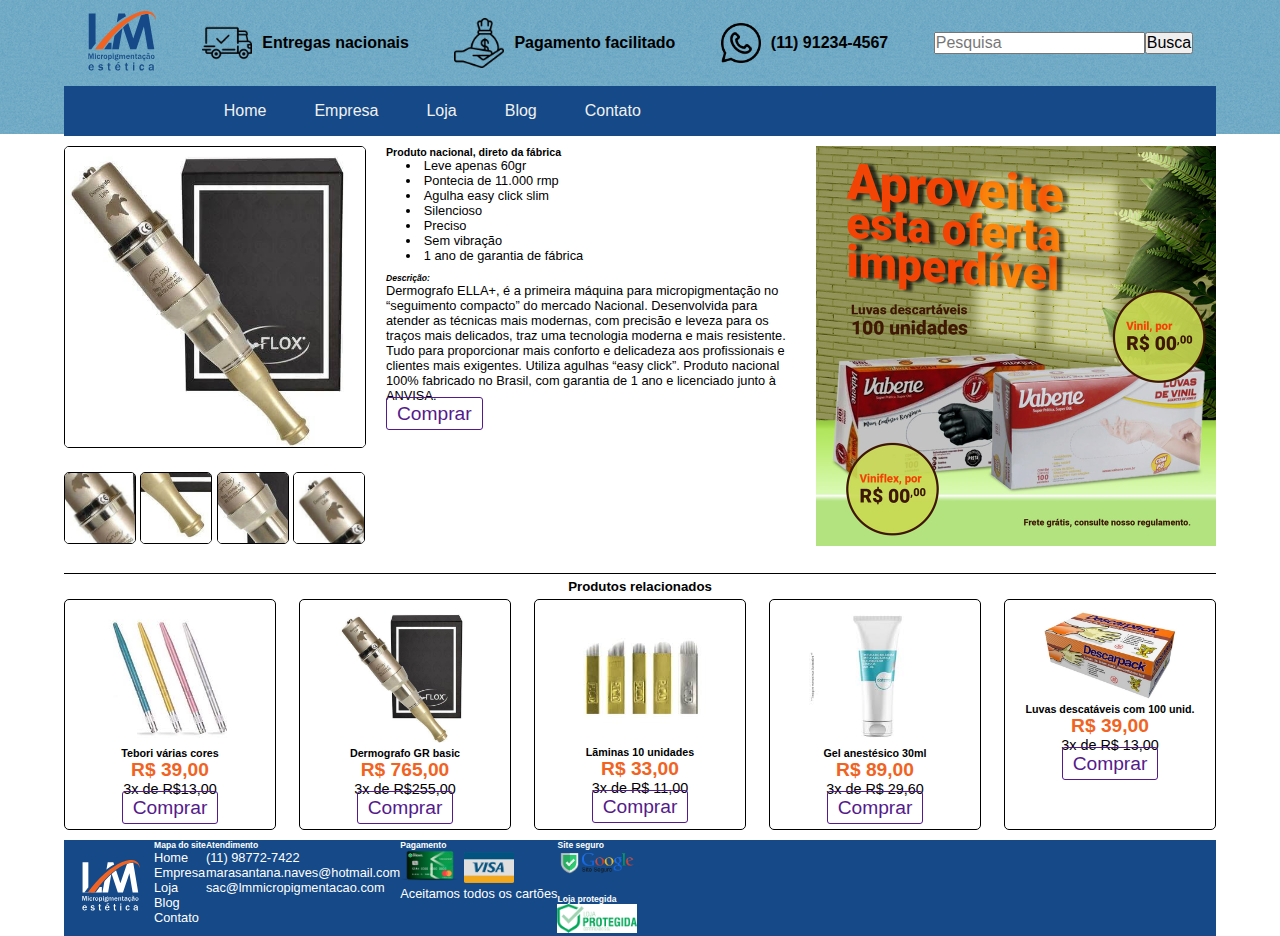
<file: loja.html>
<!DOCTYPE html>
<html lang="pt-br">
<head>
    <meta charset="UTF-8">
    <meta http-equiv="X-UA-Compatible" content="IE=edge">
    <meta name="viewport" content="width=device-width, initial-scale=1.0">
    <title>LM - Micropigmentação</title>

    <!-- Normalize.css -->
    <link rel="stylesheet" href="css/normalize.css">

    <!-- Bootstrap CSS -->
    <link rel="stylesheet" href="https://stackpath.bootstrapcdn.com/bootstrap/4.1.3/css/bootstrap.min.css" integrity="sha384-MCw98/SFnGE8fJT3GXwEOngsV7Zt27NXFoaoApmYm81iuXoPkFOJwJ8ERdknLPMO" crossorigin="anonymous">

    <!-- Font Awesome -->
    <link rel="stylesheet" href="https://use.fontawesome.com/releases/v5.3.1/css/all.css" integrity="sha384-mzrmE5qonljUremFsqc01SB46JvROS7bZs3IO2EmfFsd15uHvIt+Y8vEf7N7fWAU" crossorigin="anonymous">

    
    <link rel="stylesheet" href="css/style.css">

</head>
    <body>

        <div id="container-main">
            <!----------------------  INICIO CABEÇALHO ------------------>
            <header>   
                <div id="logo">
                    <img src="imagens/LM-logo-curva.svg" alt="" width="70px">
                </div>
                <div id="caminhao">
                    <img src="imagens/enviado.png" alt="" width="50px">
                    <h6>Entregas nacionais</h6>
                </div>
                <div id="dinheiro">
                    <img src="imagens/de-dinheiro.png" alt="" width="50px">
                    <h6>Pagamento facilitado</h6>
                </div>
                <div id="whats">
                    <img src="imagens/whatsapp.png" alt="" width="40px">
                    <h6>(11) 91234-4567</h6>
                </div>

                <form id="busca">
                    <input type="text" placeholder="Pesquisa">
                    <button type="submit">Busca</button>
                </form>
            </header>
            <!----------------------  FIM CABEÇALHO ------------------>

            <!----------------------  INICIO MENU -------------------->
            <nav id="nav">

                <!---------------MENU MOBILE------------------->
                <div id="nav-menu">
                    <button id="btn-mobile">
                        <span class="line"></span>
                        <span class="line"></span>
                        <span class="line"></span>
                    </button>
                    <ul id="menu">
                        <li><a href="index.html">Home</a></li>
                        <li><a href="empresa.html">Empresa</a></li>
                        <li><a href="loja.html">Loja</a></li>
                        <li><a href="blog.html">Blog</a></li>
                        <li><a href="contato.html">Contato</a></li>
                    </ul>
                </div>

                <ul id="redes">
                    <li>
                        <a href=""><i class="fab fa-facebook"></i></a>
                    </li>
                    
                    <li>
                        <a href=""><i class="fab fa-twitter"></i></a>
                    </li>

                    <li>
                        <a href=""><i class="fab fa-instagram"></i></a>
                    </li>
                </ul>

            </nav><!-------------------------  FIM MENU ---------------------->
            
            
            <!----------------------  INICIO CONTEÚDO ------------------>

            <!-------------------  INICIO PRODUTOS LOJA ------------------>
            <section id="section-produtos">

              <article id="miniatura">
                <div id="mini-principal">
                  <img src="imagens/dermografo_flox_lirio_1423.jpg" alt="">
                </div>

                <img src="imagens/detalhe-2.jpg" alt="">
                <img src="imagens/detalhe-4.jpg" alt="">
                <img src="imagens/detalhe-3.jpg" alt="">
                <img src="imagens/detalhe-1.jpg" alt="">

              </article>

              <article id="descricao">
                <h5>Produto nacional, direto da fábrica</h5>

                  <ul>
                    <li>Leve apenas 60gr</li>
                    <li>Pontecia de 11.000 rmp</li>
                    <li>Agulha easy click slim</li>
                    <li>Silencioso</li>
                    <li>Preciso</li>
                    <li>Sem vibração</li>
                    <li>1 ano de garantia de fábrica</li>
                  </ul>

                  <h6>Descrição:</h6>
                  <p>Dermografo ELLA+, é a primeira máquina para micropigmentação no “seguimento compacto” do mercado Nacional. Desenvolvida para atender as técnicas mais modernas, com precisão e leveza para os traços mais delicados, traz uma tecnologia moderna e mais resistente. Tudo para proporcionar mais conforto e delicadeza aos profissionais e clientes mais exigentes. Utiliza agulhas “easy click”. Produto nacional 100% fabricado no Brasil, com garantia de 1 ano e licenciado junto à ANVISA.</p>
                  <a href="">Comprar</a>    
              </article>
              
              <aside>
                <img src="imagens/laerte_luvas.jpg" alt="">
              </aside>

            </section>

            <div id="titulo">
              <h5>Produtos relacionados</h5>
            </div>

            <article id="ecommerce-loja">

              <div id="produtos">             
                  <img src="imagens/tebori.jpg" alt="">
                  <h6>Tebori várias cores</h6>
                  <h2>R$ 39,00</h2>
                  <p>3x de R$13,00</p>
                  <a href="">Comprar</a>
              </div>

              <div id="produtos">             
                  <img src="imagens/dermografo_flox_lirio_1423.jpg" alt="">
                  <h6>Dermografo GR basic</h6>
                  <h2>R$ 765,00</h2>
                  <p>3x de R$255,00</p>
                  <a href="">Comprar</a>
              </div>

              <div id="produtos">             
                  <img src="imagens/laminas.jpg" alt="">
                  <h6>Lãminas 10 unidades</h6>
                  <h2>R$ 33,00</h2>
                  <p>3x de R$ 11,00</p>
                  <a href="">Comprar</a>
              </div>

              <div id="produtos">             
                  <img src="imagens/gel.jpg" alt="">
                  <h6>Gel anestésico 30ml</h6>
                  <h2>R$ 89,00</h2>
                  <p>3x de R$ 29,60</p>
                  <a href="">Comprar</a>
              </div>

              <div id="produtos">             
                <img src="imagens/cx-luvas.jpg" alt="">
                <h6>Luvas descatáveis com 100 unid.</h6>
                <h2>R$ 39,00</h2>
                <p>3x de R$ 13,00</p>
                <a href="">Comprar</a>
              </div>
              
          </article>


            <!----------------------  INICIO FOOTER -------------------------->

            <footer class="p-3 justify-content-between">

                <div id="logo-rodape">
                  <a href="index.html">
                    <img src="imagens/LM-logo-curva-vazada.svg" alt="logo LM micropigmentação" width="90px">
                  </a>
                </div>
        
                <div id="rodape-menu">
                  <h6>Mapa do site</h6>
                  <ul class="nav flex-column">
                    <li class="nav-item"><a href="index.html" class="nav-link">Home</a></li>
                    <li class="nav-item"><a href="empresa.html" class="nav-link">Empresa</a></li>
                    <li class="nav-item"><a href="loja.html" class="nav-link">Loja</a></li>
                    <li class="nav-item"><a href="blog.html" class="nav-link">Blog</a></li>
                    <li class="nav-item"><a href="contato.html" class="nav-link">Contato</a></li>
                  </ul>
                </div>
        
                <div id="contato">
                  <h6>Atendimento</h6>
                  <a href="">(11) 98772-7422</a><br>
                  <a href="">marasantana.naves@hotmail.com</a><br>
                  <a href="">sac@lmmicropigmentacao.com</a><br>
                  <p>De segunda a quinta das <br> 9h às 18hs; Sexta - 9hs às 17h.</p>
                </div>
        
                <div id="redes" class="redes-footer">
                  <a href="" class="btn btn-outline-light mr-3">
                    <i class="fab fa-facebook"></i>
                  </a>
        
                  <a href="" class="btn btn-outline-light mr-3">
                    <i class="fab fa-twitter"></i>
                  </a>
        
                  <a href="" class="btn btn-outline-light">
                    <i class="fab fa-instagram"></i>
                  </a>
                </div>
        
                <div id="cartao">
                  <h6>Pagamento</h6>
                  <img src="imagens/original-internacional.png" alt="cartão original" width="60px">
                  <img src="imagens/VISA.png" alt="cartão visa" width="50px">
                  <p>Aceitamos todos os cartões</p>
                </div>
        
                <div id="seguro" class="mr-3">
                  <h6>Site seguro</h6>
                  <img src="imagens/google-site-seguro.png" alt="cartão original" width="80px">
                    <br><br>
                  <h6>Loja protegida</h6>
                  <img src="imagens/loja_protegida.png" alt="cartão visa" width="80px">
                </div>
        
              </footer>

        </div>

        <script src="js/style.js"></script>

        <!-- JavaScript (Opcional) -->
        <!-- jQuery primeiro, depois Popper.js, depois Bootstrap JS -->
        <script src="https://code.jquery.com/jquery-3.3.1.slim.min.js" integrity="sha384-q8i/X+965DzO0rT7abK41JStQIAqVgRVzpbzo5smXKp4YfRvH+8abtTE1Pi6jizo" crossorigin="anonymous"></script>
        <script src="https://cdnjs.cloudflare.com/ajax/libs/popper.js/1.14.3/umd/popper.min.js" integrity="sha384-ZMP7rVo3mIykV+2+9J3UJ46jBk0WLaUAdn689aCwoqbBJiSnjAK/l8WvCWPIPm49" crossorigin="anonymous"></script>
        <script src="https://stackpath.bootstrapcdn.com/bootstrap/4.1.3/js/bootstrap.min.js" integrity="sha384-ChfqqxuZUCnJSK3+MXmPNIyE6ZbWh2IMqE241rYiqJxyMiZ6OW/JmZQ5stwEULTy" crossorigin="anonymous"></script>

    </body>
</html>
</file>
<file: css/style.css>
/*********************** CONFIGURAÇÃO DO GERAL ****************************/
* {
    margin: 0;
    padding: 0;
}


body {
    font-family: Verdana, Geneva, Tahoma, sans-serif;
    background: url(../imagens/fundo.png) repeat-x;
    background-size: 55px ;
}

a {
    text-decoration: none;
}

ul {
    list-style: none;
    margin: 0;
    padding: 0;
}

#container-main {
    max-width: 90%;
    margin: 0 auto;
}

/*********************** CONFIGURAÇÃO CABEÇALHO ****************************/

header {
    display: flex;
    align-items: center;
    justify-content: space-around;
    padding: 10px 0;
}

header h6 {
    font-size: medium;
    margin: 0 0 0 10px;
}

#caminhao, #dinheiro,
#whats, #busca {
    display: flex;
    align-items: center;
}


/*********************** CONFIGURAÇÃO @ MEDIA CABEÇALHO ****************************/

@media screen and (max-width: 1024px) {
    #caminhao {
        margin-left: 15px;
    }

    #whats > h6 {
        width: 160px;
        font-weight: 800;
        margin-right: 10px;
    }
}

@media screen and (max-width: 768px) {

    #caminhao,
    #dinheiro,
    #whats {
        display: none;
    }

    header {
        padding:  10px;
        justify-content: space-between;
    }

    #busca input {
        width: 170px;
    }
}

/******************************** CONFIGURAÇÃO MENU ********************************/

nav {
    display: flex;
    justify-content: space-around;
    align-items: center;
    height: 50px;
    background: #154987;
}

nav ul {
    display: flex;
}

#menu li a {
    color: #f1f1f1;
}

#menu, #redes {
    gap: 3rem;
}

#menu a:hover {
    display: block;
    font-weight: 600;
    text-decoration: none;
    transition: .3s;
    color: #a8a5a5;
}

#redes i {
    font-size: 1.5rem;
    color: #f1f1f1;
}

#btn-mobile {
    display: none;
}

/*********************** CONFIGURAÇÃO DO MOBILE ****************************/

@media screen and (max-width: 768px) {

    #btn-mobile {
        display: block;
        margin-left: -30px;
    }

    #menu {
        display: block;
        position: absolute;
        width: 89.7%;
        margin-left: -32px;
        background: #154987;
        transition: .3s;
        z-index: 1000;
        height: 0;
        visibility: hidden;
        overflow-y: hidden;
    }

    #menu li {
        padding: 10px;
    }

    #menu a:hover {
        background: #9BD4B8;
        padding: 5px 1.2rem;
        color: #f16322;
    }

    #nav.active #menu {
        height: 35vh;
        visibility: visible;
        /* overflow-y: auto; */
    }

    #btn-mobile {
        background-color: transparent;
        border: none;
        outline: none;
        cursor: pointer;
    }

    /* Estilos gerais para as linhas */
    #btn-mobile .line {
        display: block;
        width: 40px;
        height: 3px;
        background-color: #f1f1f1;
        margin: 10px;
        border-radius: 4px;
        transition: .2s;
        opacity: .25s;
    }

    /* Selecionando as linhas individualmente para adicionar efeitos diferentes quando a classe ativa é adicionada ao menu de hambúrguer.*/
    #nav.active .line:nth-child(1) {
        transform: translateY(13px) rotate(45deg);
        /*Moves down this line 13px and rotates it 45 degrees to create the X*/
    }

    #nav.active .line:nth-child(2) {
        opacity: 0;
        /*Hides this line.*/
    }

    #nav.active .line:nth-child(3) {
        transform: translateY(-13px) rotate(-45deg);
        /*Moves up this line 13px and rotates it -45 degrees to create the X*/
    }
}

/*********************** CONFIGURAÇÃO DO SLIDE ****************************/

.conteudo {
    float: left;
    margin-top: 10px;
}

@media screen and (max-width: 1024px) {
    #carrossel {
        width: 118%;
        text-align: center;
    }

    .carousel-item > img {
        width: 120%;
    }
}

@media screen and (max-width: 768px) {
    #carrossel {
        width: 100%;
    }
}

/**********************-* CONFIGURAÇÃO DO NOTÌCIAS ****************************/

#noticias {
    width: 430px;
    float: right;
    padding: 0px 10px;
}

#noticias ul {
    display: block;
}

#noticias li {
    display: flex;
    padding: 15px 0;
    margin: 5px 0;
    border-bottom: 1px solid;
}

#noticias li:nth-child(3) {
    padding-bottom: 0;
    border: none;
}

#noticias li img {
    height: 150px;
}

.txt {
    margin-left: 10px;
}

@media screen and (max-width: 768px) {

    #noticias li img {
        height: 200px;
    }

    #noticias .txt {
        text-align: left;
    }

    #noticias li:nth-child(1) {
        display: none;
    }

    #noticias li:nth-child(3) {
        display: none;
    }
}

@media screen and (max-width: 1024px) {

    #noticias {
        width: auto;
        margin-top: 10px;
        padding: 0;
    }

    #noticias ul {
        display: flex;
    }

    #noticias li {
        display: flex;
        flex-direction: column;
        align-items: center;
        text-align: center;
        flex: 1 1;
        padding: 15px;
        border: none;
    }

    #noticias li img {
        margin-bottom: 10px;
    }

    #noticias li p {
        margin: 0;
        padding: 0;
    }

    #noticias li {
        background: #e5ebf2;
    }

    #noticias li:nth-child(2) {
        background: #ceddee;
    }
}


/**********************-* CONFIGURAÇÃO DO PRODUTOS ****************************/

h4 {
    float: left;
    width: 765px;
    text-align: center;
    padding: 5px;
    margin-top: 10px;
    font-weight: 600;
    color: #f1f1f1;
    background: #f16322;
}

#ecommerce {
    float: left;
    width: 765px;
    display: flex;
    margin: 10px 0;
    justify-content: space-between;
}

#produtos {
    text-align: center;
    background: #ffffff;
    border: 1px solid;
    border-radius: 5px;
    padding: 10px;
    width: 180px;
}

#produtos img {
    width: 70%;
}

#produtos h2 {
    font-size: 1.2rem;
    font-weight: 700;
    color: #f16322;
}

#produtos p {
    font-size: .9rem;
}

#produtos a {
    font-size: 1.2rem;
    border: 1px solid;
    border-radius: 3px;
    padding: 5px 10px;
}

@media screen and (max-width: 1024px) {
    h4 {
        width: 100%;
    }

    #ecommerce {
        width: 100%;
        padding: 0;
    }

    #produtos {
        width: 200px;
        margin: 0;
    }
}

@media screen and (max-width: 768px) {
    h4 {
        width: 100%;
        font-size: 1.2rem;
        padding: 5px 18px;
        margin-bottom: 0;    
    }

    #ecommerce {
        padding: 0px;
        margin: 0;
        width: 100%;
    }

    #produtos {
        width: 200px;
        margin-right: 20px;
    }

    #produtos:nth-child(4) {
        display: none;
    }

    #produtos:nth-child(5) {
        display: none;
    }
}

@media screen and (max-width: 500px) {
    #ecommerce {
        padding: 10px;
        margin-top: 0;
        width: 100%;
    }

    #produtos:nth-child(3) {
        display: none;
    }

    #produtos:nth-child(4) {
        display: none;
    }

    #produtos:nth-child(5) {
        display: none;
    }
}

/**********************-* CONFIGURAÇÃO DO RODÁPE ****************************/

footer {
    clear: both;
    font-size: 0.8rem;
    background: #154987;
    display: flex;
}

footer a {
    color: #ffffff;
    line-height: 0.3rem;
}

footer h6 {
    color: #ffffff;
}

#contato {
    margin-bottom: 20px;
}

#contato p {
    display: none;
}

#contato,
#cartao p {
    color: #ffffff;
}

@media screen and (max-width: 1024px) {
    footer #redes {
        display: none;
    }
}

@media screen and (max-width: 768px) {
    footer {
        display: block;
        text-align: center;
        padding: 0px;
    }

    #logo-rodape, #rodape-menu {
        display: none;
    }
   
   .redes-footer, #contato, #cartao, #seguro {
       display: block;
       flex-direction: column;
   }
}

@media screen and (max-width: 500px) {
    footer {
        display: block;
        text-align: center;
    }
}

/*****************************************************************************/
/*                        CONFIGURAÇÃO DO EMPRESA                            */
/*****************************************************************************/

#empresa {
    display: block;
    width: 765px;
    float: left;
    margin-top: 20px;
}

#empresa h3 {
    text-align: center;
}

#empresa img {
    margin: 10px 0 20px 0;
    width: 765px;
    height: 240px;
    background-position: center center;
    object-fit: cover;
}

#institucional {
    float: left;
    display: flex;
    width: 765px;
    margin-top: 5px;
    border-top: 1px solid #f16322;
    padding-top: 10px;
    gap: 30px;
}

#institucional p {
    margin-top: 15px;
}

.private, .frete, .troca {
    display: flex;
    flex-direction: column;
    align-items: center;
    text-align: center;
    margin: 0;
}

#institucional h6 {
   font-weight: 600;
   margin-bottom: 20px;
}

#equipe {
    width: 420px;
    float: right;
    margin-top: 20px;
    background: #f1f1f1;
    padding: 20px;
}

#equipe img {
    border: 2px solid #f16322;
    border-radius: 50%;
    height: 120px;
}

#equipe div {
    display: flex;
    margin-bottom: 30px;
    align-items: center;
}

#equipe div strong {
    font-size: 1rem;
}

#equipe div > p {
    margin-left: 10px;
    font-size: .8rem;
}

@media screen and (max-width: 1024px) {
   #empresa {
       width: 100%;
   }

   #empresa img {
        width: 100%;
   }

   #equipe {
       padding: 0;
       width: 100%;
       float: left;
       text-align: center;
   }

   #equipe h5 {
       padding: 5px;
   }

   #equipe div {
       display: inline-block;
       margin: 20px;
   }

   #equipe > div > p {
       margin: 0;
   }

   #institucional {
       width: 100%;
   }
}

@media screen and (max-width: 768px) {
    #institucional {
        display: block;
        flex-direction: column;
        width: 100%;
    }

    #equipe, #empresa {
        width: 100%;
    }
}

/*****************************************************************************/
/*                        CONFIGURAÇÃO DO LOJA                            */
/*****************************************************************************/

#section-produtos {
    display: flex;
}

#descricao {
    font-size: .8rem;
    margin: 10px 20px 0 20px;
    display: block;
}

#descricao > ul {
    text-indent: 20px;
    list-style-type:disc;
    list-style-position: inside;
}

#descricao > h6 {
    font-style: italic;
    font-weight: 600;
    padding-top: 10px;
}

#descricao a {
    font-size: 1.2rem;
    border: 1px solid;
    border-radius: 3px;
    padding: 5px 10px;
}

#section-produtos aside {
    display: flex;
    float:right;
}

aside > img {
    margin: 10px 0;
    width: 400px;
    height: 400px;
}

#ecommerce-loja {
    display: flex;
    margin-bottom: 10px;
    justify-content: space-between;
}

#titulo {
    text-align: center;
    border-top: 1px solid;
    margin-top: 15px;
    padding: 5px ;
}

#ecommerce-loja #produtos {
    width: 190px;
}


@media screen and (max-width: 1024px) {
    #section-produtos aside img {
        display: none;
    }
}

/*********************** CONFIGURAÇÃO DO MINIATURA ***************************/

#miniatura {
    margin: 10px 0;
    padding: 0;
}

#miniatura > img {
    width: 70px;
    margin-top: 20px;
    border: 1px solid;
    border-radius: 5px;
}

#mini-principal > img {
    width: 300px;
    border: 1px solid;
    border-radius: 5px;
}

@media screen and (max-width: 768px) {
    #section-produtos {
        display: flex;
        flex-direction: column;
        align-items: center;
    }

    #descricao {
        width: 100%;
    }

    #ecommerce-loja #produtos {
        margin-right: 20px;
    }
}


/*****************************************************************************/
/*                        CONFIGURAÇÃO DO BLOG                               */
/*****************************************************************************/

#blog {
    width: 950px;
    float: left;
}

.tempo {
    display: flex;
    margin: 10px 0;
    border-bottom: 1px solid #f16322;
}

.tempo:nth-child(3) {
    border: none;
}

.tempo img {
    width: 400px;
    height: 267px;
}

.txt-blog {
    margin-left: 20px;
}

#blog-anuncio {
    float: right;
}

#blog-anuncio img {
    width: 250px;
    height: 250px;
}

#blog-anuncio #produtos {
    width: 250px;
}

#blog-anuncio #produtos > img {
    width: 90%;
}

@media screen and (max-width: 1024px) {
    #blog-anuncio {
        display:none;
    }

    #blog {
        width: 100%;
    }
}

@media screen and (max-width: 768px) {

    #blog aside {
        display: none;
    }

    .tempo {
        width: 100%;
        display: flex;
        flex-direction: column;
    }

    .tempo img {
        margin: 0 auto;
    }

    .txt-blog {
        margin-left: 0;
    }

    .txt-blog h5 {
        margin-top: 10px;
    }
}

/*****************************************************************************/
/*                        CONFIGURAÇÃO CONTATO                              */
/*****************************************************************************/

fieldset div {
    display: flex;
    flex-direction: column;
}

legend {
    font-size: 1.2rem;
    text-align: center;
}

label {
    font-size: 0.9rem;
}

.contato {
    width: 100%;
    background: #f1f1f1;
    display: flex;
    margin: 0 auto;
    padding: 20px;
    flex-direction: column;
    box-shadow: 0px 0px 25px rgba(0, 0, 0, 0.2);
}

#form-contato {
    padding: 20px;
}

#contato-nome > div > label {
    margin-bottom: 5px;
}

#nome, #email {
    margin-bottom: 15px;
    width: 100%;
    height: 40px;
}

#contato-comentario > div > label {
    margin-bottom: 5px;
}

#celular {
    width: 70%;
    height: 40px;
    margin-bottom: 10px;
}

#mensagem {
    width: 100%;
    height: 100px;
}

#btn-enviar {
    width: 100px;
    margin: 10px auto;
}

@media screen and (min-width:1200px) {
    .contato {
        width: 50%;
    }
}
</file>
